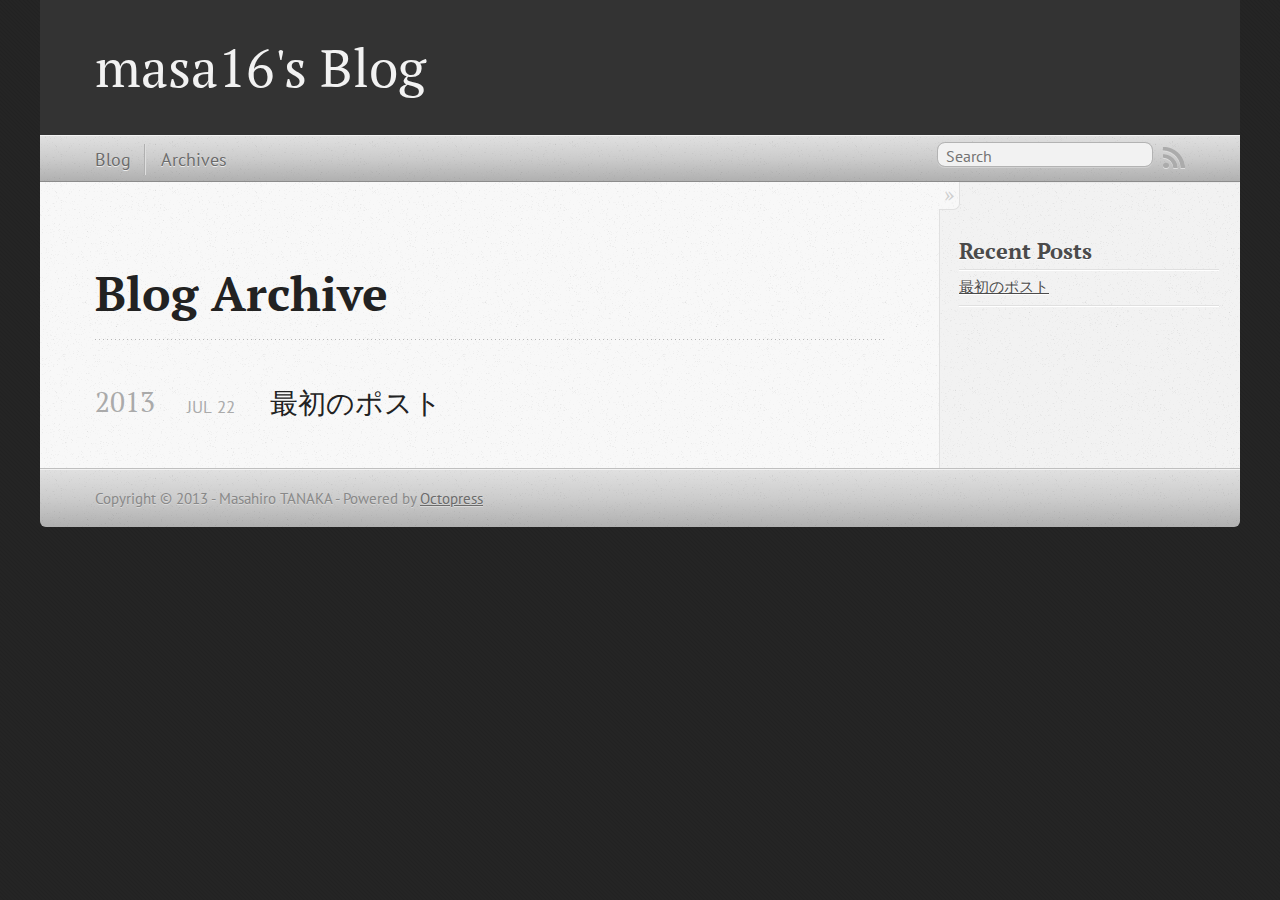
<file: blog/archives/index.html>
<!DOCTYPE html>
<!--[if IEMobile 7 ]><html class="no-js iem7"><![endif]-->
<!--[if lt IE 9]><html class="no-js lte-ie8"><![endif]-->
<!--[if (gt IE 8)|(gt IEMobile 7)|!(IEMobile)|!(IE)]><!--><html class="no-js" lang="en"><!--<![endif]-->
<head>
  <meta charset="utf-8">
  <title>Blog Archive - masa16's Blog</title>
  <meta name="author" content="Masahiro TANAKA">

  
  <meta name="description" content=" Blog Archive 2013 最初のポスト
Jul 22 2013 Recent Posts 最初のポスト ">
  

  <!-- http://t.co/dKP3o1e -->
  <meta name="HandheldFriendly" content="True">
  <meta name="MobileOptimized" content="320">
  <meta name="viewport" content="width=device-width, initial-scale=1">

  
  <link rel="canonical" href="http://masa16.github.io/blog/archives">
  <link href="/favicon.png" rel="icon">
  <link href="/stylesheets/screen.css" media="screen, projection" rel="stylesheet" type="text/css">
  <link href="/atom.xml" rel="alternate" title="masa16's Blog" type="application/atom+xml">
  <script src="/javascripts/modernizr-2.0.js"></script>
  <script src="//ajax.googleapis.com/ajax/libs/jquery/1.9.1/jquery.min.js"></script>
  <script>!window.jQuery && document.write(unescape('%3Cscript src="./javascripts/lib/jquery.min.js"%3E%3C/script%3E'))</script>
  <script src="/javascripts/octopress.js" type="text/javascript"></script>
  <!--Fonts from Google"s Web font directory at http://google.com/webfonts -->
<link href="http://fonts.googleapis.com/css?family=PT+Serif:regular,italic,bold,bolditalic" rel="stylesheet" type="text/css">
<link href="http://fonts.googleapis.com/css?family=PT+Sans:regular,italic,bold,bolditalic" rel="stylesheet" type="text/css">

  

</head>

<body   >
  <header role="banner"><hgroup>
  <h1><a href="/">masa16's Blog</a></h1>
  
</hgroup>

</header>
  <nav role="navigation"><ul class="subscription" data-subscription="rss">
  <li><a href="/atom.xml" rel="subscribe-rss" title="subscribe via RSS">RSS</a></li>
  
</ul>
  
<form action="http://google.com/search" method="get">
  <fieldset role="search">
    <input type="hidden" name="q" value="site:masa16.github.io" />
    <input class="search" type="text" name="q" results="0" placeholder="Search"/>
  </fieldset>
</form>
  
<ul class="main-navigation">
  <li><a href="/">Blog</a></li>
  <li><a href="/blog/archives">Archives</a></li>
</ul>

</nav>
  <div id="main">
    <div id="content">
      <div>
<article role="article">
  
  <header>
    <h1 class="entry-title">Blog Archive</h1>
    
  </header>
  
  <div id="blog-archives">



  
  <h2>2013</h2>

<article>
  
<h1><a href="/blog/2013/07/22/first-post/">最初のポスト</a></h1>
<time datetime="2013-07-22T15:12:00+09:00" pubdate><span class='month'>Jul</span> <span class='day'>22</span> <span class='year'>2013</span></time>


</article>

</div>

  
</article>

</div>

<aside class="sidebar">
  
    <section>
  <h1>Recent Posts</h1>
  <ul id="recent_posts">
    
      <li class="post">
        <a href="/blog/2013/07/22/first-post/">最初のポスト</a>
      </li>
    
  </ul>
</section>





  
</aside>


    </div>
  </div>
  <footer role="contentinfo"><p>
  Copyright &copy; 2013 - Masahiro TANAKA -
  <span class="credit">Powered by <a href="http://octopress.org">Octopress</a></span>
</p>

</footer>
  







  <script type="text/javascript">
    (function(){
      var twitterWidgets = document.createElement('script');
      twitterWidgets.type = 'text/javascript';
      twitterWidgets.async = true;
      twitterWidgets.src = '//platform.twitter.com/widgets.js';
      document.getElementsByTagName('head')[0].appendChild(twitterWidgets);
    })();
  </script>





</body>
</html>
</file>
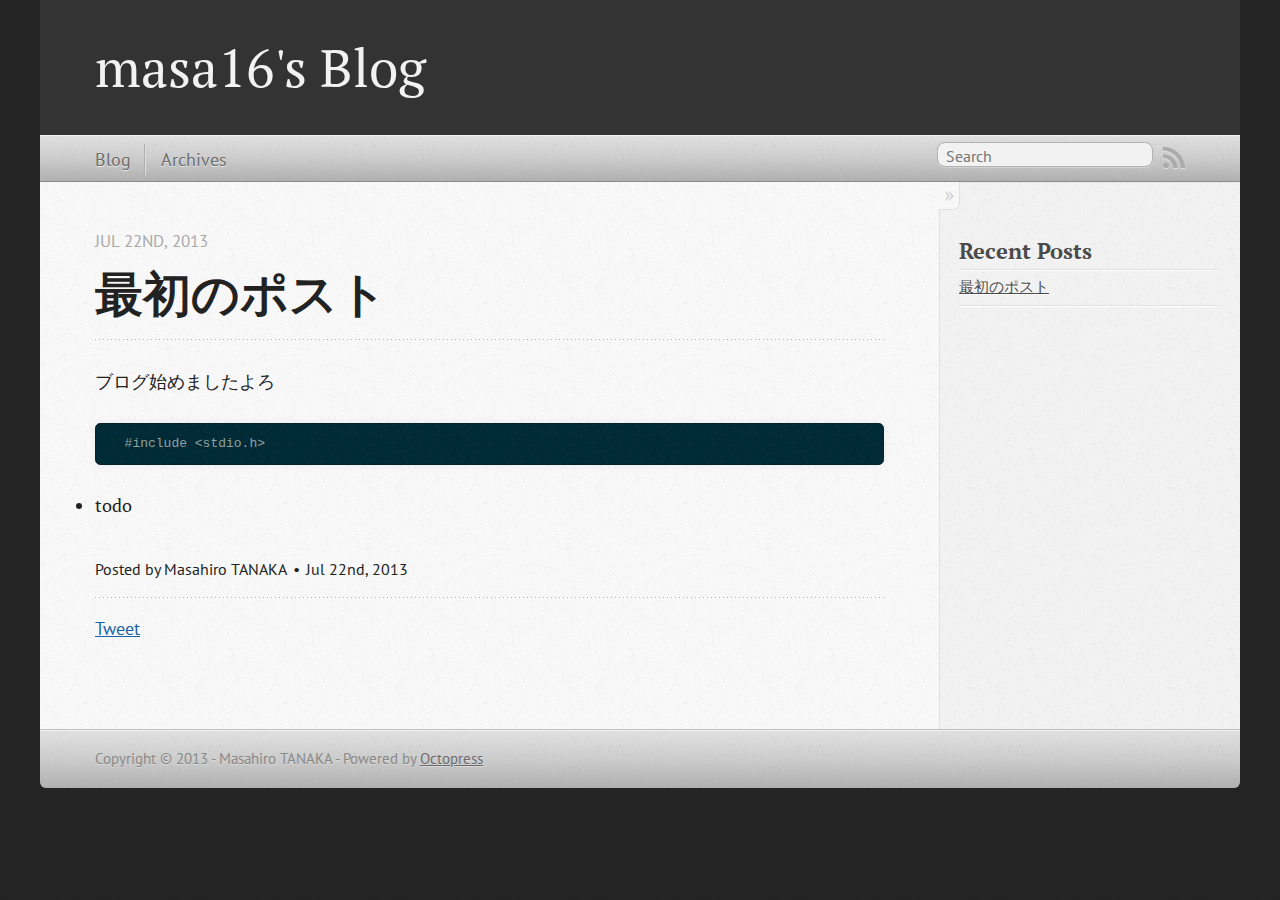
<file: blog/2013/07/22/first-post/index.html>
<!DOCTYPE html>
<!--[if IEMobile 7 ]><html class="no-js iem7"><![endif]-->
<!--[if lt IE 9]><html class="no-js lte-ie8"><![endif]-->
<!--[if (gt IE 8)|(gt IEMobile 7)|!(IEMobile)|!(IE)]><!--><html class="no-js" lang="en"><!--<![endif]-->
<head>
  <meta charset="utf-8">
  <title>最初のポスト - masa16's Blog</title>
  <meta name="author" content="Masahiro TANAKA">

  
  <meta name="description" content="ブログ始めましたよろ #include &lt;stdio.h&gt; todo ">
  

  <!-- http://t.co/dKP3o1e -->
  <meta name="HandheldFriendly" content="True">
  <meta name="MobileOptimized" content="320">
  <meta name="viewport" content="width=device-width, initial-scale=1">

  
  <link rel="canonical" href="http://masa16.github.io/blog/2013/07/22/first-post">
  <link href="/favicon.png" rel="icon">
  <link href="/stylesheets/screen.css" media="screen, projection" rel="stylesheet" type="text/css">
  <link href="/atom.xml" rel="alternate" title="masa16's Blog" type="application/atom+xml">
  <script src="/javascripts/modernizr-2.0.js"></script>
  <script src="//ajax.googleapis.com/ajax/libs/jquery/1.9.1/jquery.min.js"></script>
  <script>!window.jQuery && document.write(unescape('%3Cscript src="./javascripts/lib/jquery.min.js"%3E%3C/script%3E'))</script>
  <script src="/javascripts/octopress.js" type="text/javascript"></script>
  <!--Fonts from Google"s Web font directory at http://google.com/webfonts -->
<link href="http://fonts.googleapis.com/css?family=PT+Serif:regular,italic,bold,bolditalic" rel="stylesheet" type="text/css">
<link href="http://fonts.googleapis.com/css?family=PT+Sans:regular,italic,bold,bolditalic" rel="stylesheet" type="text/css">

  

</head>

<body   >
  <header role="banner"><hgroup>
  <h1><a href="/">masa16's Blog</a></h1>
  
</hgroup>

</header>
  <nav role="navigation"><ul class="subscription" data-subscription="rss">
  <li><a href="/atom.xml" rel="subscribe-rss" title="subscribe via RSS">RSS</a></li>
  
</ul>
  
<form action="http://google.com/search" method="get">
  <fieldset role="search">
    <input type="hidden" name="q" value="site:masa16.github.io" />
    <input class="search" type="text" name="q" results="0" placeholder="Search"/>
  </fieldset>
</form>
  
<ul class="main-navigation">
  <li><a href="/">Blog</a></li>
  <li><a href="/blog/archives">Archives</a></li>
</ul>

</nav>
  <div id="main">
    <div id="content">
      <div>
<article class="hentry" role="article">
  
  <header>
    
      <h1 class="entry-title">最初のポスト</h1>
    
    
      <p class="meta">
        








  


<time datetime="2013-07-22T15:12:00+09:00" pubdate data-updated="true">Jul 22<span>nd</span>, 2013</time>
        
      </p>
    
  </header>


<div class="entry-content"><p>ブログ始めましたよろ</p>

<pre><code>  #include &lt;stdio.h&gt;
</code></pre>

<ul>
<li>todo</li>
</ul>

</div>


  <footer>
    <p class="meta">
      
  

<span class="byline author vcard">Posted by <span class="fn">Masahiro TANAKA</span></span>

      








  


<time datetime="2013-07-22T15:12:00+09:00" pubdate data-updated="true">Jul 22<span>nd</span>, 2013</time>
      


    </p>
    
      <div class="sharing">
  
  <a href="//twitter.com/share" class="twitter-share-button" data-url="http://masa16.github.io/blog/2013/07/22/first-post/" data-via="masa16tanaka" data-counturl="http://masa16.github.io/blog/2013/07/22/first-post/" >Tweet</a>
  
  
  
</div>

    
    <p class="meta">
      
      
    </p>
  </footer>
</article>

</div>

<aside class="sidebar">
  
    <section>
  <h1>Recent Posts</h1>
  <ul id="recent_posts">
    
      <li class="post">
        <a href="/blog/2013/07/22/first-post/">最初のポスト</a>
      </li>
    
  </ul>
</section>





  
</aside>


    </div>
  </div>
  <footer role="contentinfo"><p>
  Copyright &copy; 2013 - Masahiro TANAKA -
  <span class="credit">Powered by <a href="http://octopress.org">Octopress</a></span>
</p>

</footer>
  







  <script type="text/javascript">
    (function(){
      var twitterWidgets = document.createElement('script');
      twitterWidgets.type = 'text/javascript';
      twitterWidgets.async = true;
      twitterWidgets.src = '//platform.twitter.com/widgets.js';
      document.getElementsByTagName('head')[0].appendChild(twitterWidgets);
    })();
  </script>





</body>
</html>
</file>
<file: stylesheets/screen.css>
html,body,div,span,applet,object,iframe,h1,h2,h3,h4,h5,h6,p,blockquote,pre,a,abbr,acronym,address,big,cite,code,del,dfn,em,img,ins,kbd,q,s,samp,small,strike,strong,sub,sup,tt,var,b,u,i,center,dl,dt,dd,ol,ul,li,fieldset,form,label,legend,table,caption,tbody,tfoot,thead,tr,th,td,article,aside,canvas,details,embed,figure,figcaption,footer,header,hgroup,menu,nav,output,ruby,section,summary,time,mark,audio,video{margin:0;padding:0;border:0;font:inherit;font-size:100%;vertical-align:baseline}html{line-height:1}ol,ul{list-style:none}table{border-collapse:collapse;border-spacing:0}caption,th,td{text-align:left;font-weight:normal;vertical-align:middle}q,blockquote{quotes:none}q:before,q:after,blockquote:before,blockquote:after{content:"";content:none}a img{border:none}article,aside,details,figcaption,figure,footer,header,hgroup,menu,nav,section,summary{display:block}a{color:#1863a1}a:visited{color:#751590}a:focus{color:#0181eb}a:hover{color:#0181eb}a:active{color:#01579f}aside.sidebar a{color:#1863a1}aside.sidebar a:focus{color:#0181eb}aside.sidebar a:hover{color:#0181eb}aside.sidebar a:active{color:#01579f}a{-webkit-transition:color 0.3s;-moz-transition:color 0.3s;-o-transition:color 0.3s;transition:color 0.3s}html{background:#252525 url('/images/line-tile.png?1374473304') top left}body>div{background:#f2f2f2 url('/images/noise.png?1374473304') top left;border-bottom:1px solid #bfbfbf}body>div>div{background:#f8f8f8 url('/images/noise.png?1374473304') top left;border-right:1px solid #e0e0e0}.heading,body>header h1,h1,h2,h3,h4,h5,h6{font-family:"PT Serif","Georgia","Helvetica Neue",Arial,sans-serif}.sans,body>header h2,article header p.meta,article>footer,#content .blog-index footer,html .gist .gist-file .gist-meta,#blog-archives a.category,#blog-archives time,aside.sidebar section,body>footer{font-family:"PT Sans","Helvetica Neue",Arial,sans-serif}.serif,body,#content .blog-index a[rel=full-article]{font-family:"PT Serif",Georgia,Times,"Times New Roman",serif}.mono,pre,code,tt,p code,li code{font-family:Menlo,Monaco,"Andale Mono","lucida console","Courier New",monospace}body>header h1{font-size:2.2em;font-family:"PT Serif","Georgia","Helvetica Neue",Arial,sans-serif;font-weight:normal;line-height:1.2em;margin-bottom:0.6667em}body>header h2{font-family:"PT Serif","Georgia","Helvetica Neue",Arial,sans-serif}body{line-height:1.5em;color:#222}h1{font-size:2.2em;line-height:1.2em}@media only screen and (min-width: 992px){body{font-size:1.15em}h1{font-size:2.6em;line-height:1.2em}}h1,h2,h3,h4,h5,h6{text-rendering:optimizelegibility;margin-bottom:1em;font-weight:bold}h2,section h1{font-size:1.5em}h3,section h2,section section h1{font-size:1.3em}h4,section h3,section section h2,section section section h1{font-size:1em}h5,section h4,section section h3{font-size:.9em}h6,section h5,section section h4,section section section h3{font-size:.8em}p,article blockquote,ul,ol{margin-bottom:1.5em}ul{list-style-type:disc}ul ul{list-style-type:circle;margin-bottom:0px}ul ul ul{list-style-type:square;margin-bottom:0px}ol{list-style-type:decimal}ol ol{list-style-type:lower-alpha;margin-bottom:0px}ol ol ol{list-style-type:lower-roman;margin-bottom:0px}ul,ul ul,ul ol,ol,ol ul,ol ol{margin-left:1.3em}ul ul,ul ol,ol ul,ol ol{margin-bottom:0em}strong{font-weight:bold}em{font-style:italic}sup,sub{font-size:0.75em;position:relative;display:inline-block;padding:0 .2em;line-height:.8em}sup{top:-.5em}sub{bottom:-.5em}a[rev='footnote']{font-size:.75em;padding:0 .3em;line-height:1}q{font-style:italic}q:before{content:"\201C"}q:after{content:"\201D"}em,dfn{font-style:italic}strong,dfn{font-weight:bold}del,s{text-decoration:line-through}abbr,acronym{border-bottom:1px dotted;cursor:help}hr{margin-bottom:0.2em}small{font-size:.8em}big{font-size:1.2em}article blockquote{font-style:italic;position:relative;font-size:1.2em;line-height:1.5em;padding-left:1em;border-left:4px solid rgba(170,170,170,0.5)}article blockquote cite{font-style:italic}article blockquote cite a{color:#aaa !important;word-wrap:break-word}article blockquote cite:before{content:'\2014';padding-right:.3em;padding-left:.3em;color:#aaa}@media only screen and (min-width: 992px){article blockquote{padding-left:1.5em;border-left-width:4px}}.pullquote-right:before,.pullquote-left:before{padding:0;border:none;content:attr(data-pullquote);float:right;width:45%;margin:.5em 0 1em 1.5em;position:relative;top:7px;font-size:1.4em;line-height:1.45em}.pullquote-left:before{float:left;margin:.5em 1.5em 1em 0}.force-wrap,article a,aside.sidebar a{white-space:-moz-pre-wrap;white-space:-pre-wrap;white-space:-o-pre-wrap;white-space:pre-wrap;word-wrap:break-word}.group,body>header,body>nav,body>footer,body #content>article,body #content>div>article,body #content>div>section,body div.pagination,aside.sidebar,#main,#content,.sidebar{*zoom:1}.group:after,body>header:after,body>nav:after,body>footer:after,body #content>article:after,body #content>div>section:after,body div.pagination:after,#main:after,#content:after,.sidebar:after{content:"";display:table;clear:both}body{-webkit-text-size-adjust:none;max-width:1200px;position:relative;margin:0 auto}body>header,body>nav,body>footer,body #content>article,body #content>div>article,body #content>div>section{padding-left:18px;padding-right:18px}@media only screen and (min-width: 480px){body>header,body>nav,body>footer,body #content>article,body #content>div>article,body #content>div>section{padding-left:25px;padding-right:25px}}@media only screen and (min-width: 768px){body>header,body>nav,body>footer,body #content>article,body #content>div>article,body #content>div>section{padding-left:35px;padding-right:35px}}@media only screen and (min-width: 992px){body>header,body>nav,body>footer,body #content>article,body #content>div>article,body #content>div>section{padding-left:55px;padding-right:55px}}body div.pagination{margin-left:18px;margin-right:18px}@media only screen and (min-width: 480px){body div.pagination{margin-left:25px;margin-right:25px}}@media only screen and (min-width: 768px){body div.pagination{margin-left:35px;margin-right:35px}}@media only screen and (min-width: 992px){body div.pagination{margin-left:55px;margin-right:55px}}body>header{font-size:1em;padding-top:1.5em;padding-bottom:1.5em}#content{overflow:hidden}#content>div,#content>article{width:100%}aside.sidebar{float:none;padding:0 18px 1px;background-color:#f7f7f7;border-top:1px solid #e0e0e0}.flex-content,article img,article video,article .flash-video,aside.sidebar img{max-width:100%;height:auto}.basic-alignment.left,article img.left,article video.left,article .left.flash-video,aside.sidebar img.left{float:left;margin-right:1.5em}.basic-alignment.right,article img.right,article video.right,article .right.flash-video,aside.sidebar img.right{float:right;margin-left:1.5em}.basic-alignment.center,article img.center,article video.center,article .center.flash-video,aside.sidebar img.center{display:block;margin:0 auto 1.5em}.basic-alignment.left,article img.left,article video.left,article .left.flash-video,aside.sidebar img.left,.basic-alignment.right,article img.right,article video.right,article .right.flash-video,aside.sidebar img.right{margin-bottom:.8em}.toggle-sidebar,.no-sidebar .toggle-sidebar{display:none}@media only screen and (min-width: 750px){body.sidebar-footer aside.sidebar{float:none;width:auto;clear:left;margin:0;padding:0 35px 1px;background-color:#f7f7f7;border-top:1px solid #eaeaea}body.sidebar-footer aside.sidebar section.odd,body.sidebar-footer aside.sidebar section.even{float:left;width:48%}body.sidebar-footer aside.sidebar section.odd{margin-left:0}body.sidebar-footer aside.sidebar section.even{margin-left:4%}body.sidebar-footer aside.sidebar.thirds section{width:30%;margin-left:5%}body.sidebar-footer aside.sidebar.thirds section.first{margin-left:0;clear:both}}body.sidebar-footer #content{margin-right:0px}body.sidebar-footer .toggle-sidebar{display:none}@media only screen and (min-width: 550px){body>header{font-size:1em}}@media only screen and (min-width: 750px){aside.sidebar{float:none;width:auto;clear:left;margin:0;padding:0 35px 1px;background-color:#f7f7f7;border-top:1px solid #eaeaea}aside.sidebar section.odd,aside.sidebar section.even{float:left;width:48%}aside.sidebar section.odd{margin-left:0}aside.sidebar section.even{margin-left:4%}aside.sidebar.thirds section{width:30%;margin-left:5%}aside.sidebar.thirds section.first{margin-left:0;clear:both}}@media only screen and (min-width: 768px){body{-webkit-text-size-adjust:auto}body>header{font-size:1.2em}#main{padding:0;margin:0 auto}#content{overflow:visible;margin-right:240px;position:relative}.no-sidebar #content{margin-right:0;border-right:0}.collapse-sidebar #content{margin-right:20px}#content>div,#content>article{padding-top:17.5px;padding-bottom:17.5px;float:left}aside.sidebar{width:210px;padding:0 15px 15px;background:none;clear:none;float:left;margin:0 -100% 0 0}aside.sidebar section{width:auto;margin-left:0}aside.sidebar section.odd,aside.sidebar section.even{float:none;width:auto;margin-left:0}.collapse-sidebar aside.sidebar{float:none;width:auto;clear:left;margin:0;padding:0 35px 1px;background-color:#f7f7f7;border-top:1px solid #eaeaea}.collapse-sidebar aside.sidebar section.odd,.collapse-sidebar aside.sidebar section.even{float:left;width:48%}.collapse-sidebar aside.sidebar section.odd{margin-left:0}.collapse-sidebar aside.sidebar section.even{margin-left:4%}.collapse-sidebar aside.sidebar.thirds section{width:30%;margin-left:5%}.collapse-sidebar aside.sidebar.thirds section.first{margin-left:0;clear:both}}@media only screen and (min-width: 992px){body>header{font-size:1.3em}#content{margin-right:300px}#content>div,#content>article{padding-top:27.5px;padding-bottom:27.5px}aside.sidebar{width:260px;padding:1.2em 20px 20px}.collapse-sidebar aside.sidebar{padding-left:55px;padding-right:55px}}@media only screen and (min-width: 768px){ul,ol{margin-left:0}}body>header{background:#333}body>header h1{display:inline-block;margin:0}body>header h1 a,body>header h1 a:visited,body>header h1 a:hover{color:#f2f2f2;text-decoration:none}body>header h2{margin:.2em 0 0;font-size:1em;color:#aaa;font-weight:normal}body>nav{position:relative;background-color:#ccc;background:url('/images/noise.png?1374473304'),-webkit-gradient(linear, 50% 0%, 50% 100%, color-stop(0%, #e0e0e0), color-stop(50%, #cccccc), color-stop(100%, #b0b0b0));background:url('/images/noise.png?1374473304'),-webkit-linear-gradient(#e0e0e0,#cccccc,#b0b0b0);background:url('/images/noise.png?1374473304'),-moz-linear-gradient(#e0e0e0,#cccccc,#b0b0b0);background:url('/images/noise.png?1374473304'),-o-linear-gradient(#e0e0e0,#cccccc,#b0b0b0);background:url('/images/noise.png?1374473304'),linear-gradient(#e0e0e0,#cccccc,#b0b0b0);border-top:1px solid #f2f2f2;border-bottom:1px solid #8c8c8c;padding-top:.35em;padding-bottom:.35em}body>nav form{-webkit-background-clip:padding;-moz-background-clip:padding;background-clip:padding-box;margin:0;padding:0}body>nav form .search{padding:.3em .5em 0;font-size:.85em;font-family:"PT Sans","Helvetica Neue",Arial,sans-serif;line-height:1.1em;width:95%;-webkit-border-radius:0.5em;-moz-border-radius:0.5em;-ms-border-radius:0.5em;-o-border-radius:0.5em;border-radius:0.5em;-webkit-background-clip:padding;-moz-background-clip:padding;background-clip:padding-box;-webkit-box-shadow:#d1d1d1 0 1px;-moz-box-shadow:#d1d1d1 0 1px;box-shadow:#d1d1d1 0 1px;background-color:#f2f2f2;border:1px solid #b3b3b3;color:#888}body>nav form .search:focus{color:#444;border-color:#80b1df;-webkit-box-shadow:#80b1df 0 0 4px,#80b1df 0 0 3px inset;-moz-box-shadow:#80b1df 0 0 4px,#80b1df 0 0 3px inset;box-shadow:#80b1df 0 0 4px,#80b1df 0 0 3px inset;background-color:#fff;outline:none}body>nav fieldset[role=search]{float:right;width:48%}body>nav fieldset.mobile-nav{float:left;width:48%}body>nav fieldset.mobile-nav select{width:100%;font-size:.8em;border:1px solid #888}body>nav ul{display:none}@media only screen and (min-width: 550px){body>nav{font-size:.9em}body>nav ul{margin:0;padding:0;border:0;overflow:hidden;*zoom:1;float:left;display:block;padding-top:.15em}body>nav ul li{list-style-image:none;list-style-type:none;margin-left:0;white-space:nowrap;display:inline;float:left;padding-left:0;padding-right:0}body>nav ul li:first-child,body>nav ul li.first{padding-left:0}body>nav ul li:last-child{padding-right:0}body>nav ul li.last{padding-right:0}body>nav ul.subscription{margin-left:.8em;float:right}body>nav ul.subscription li:last-child a{padding-right:0}body>nav ul li{margin:0}body>nav a{color:#6b6b6b;font-family:"PT Sans","Helvetica Neue",Arial,sans-serif;text-shadow:#ebebeb 0 1px;float:left;text-decoration:none;font-size:1.1em;padding:.1em 0;line-height:1.5em}body>nav a:visited{color:#6b6b6b}body>nav a:hover{color:#2b2b2b}body>nav li+li{border-left:1px solid #b0b0b0;margin-left:.8em}body>nav li+li a{padding-left:.8em;border-left:1px solid #dedede}body>nav form{float:right;text-align:left;padding-left:.8em;width:175px}body>nav form .search{width:93%;font-size:.95em;line-height:1.2em}body>nav ul[data-subscription$=email]+form{width:97px}body>nav ul[data-subscription$=email]+form .search{width:91%}body>nav fieldset.mobile-nav{display:none}body>nav fieldset[role=search]{width:99%}}@media only screen and (min-width: 992px){body>nav form{width:215px}body>nav ul[data-subscription$=email]+form{width:147px}}.no-placeholder body>nav .search{background:#f2f2f2 url('/images/search.png?1374473304') 0.3em 0.25em no-repeat;text-indent:1.3em}@media only screen and (min-width: 550px){.maskImage body>nav ul[data-subscription$=email]+form{width:123px}}@media only screen and (min-width: 992px){.maskImage body>nav ul[data-subscription$=email]+form{width:173px}}.maskImage ul.subscription{position:relative;top:.2em}.maskImage ul.subscription li,.maskImage ul.subscription a{border:0;padding:0}.maskImage a[rel=subscribe-rss]{position:relative;top:0px;text-indent:-999999em;background-color:#dedede;border:0;padding:0}.maskImage a[rel=subscribe-rss],.maskImage a[rel=subscribe-rss]:after{-webkit-mask-image:url('/images/rss.png?1374473304');-moz-mask-image:url('/images/rss.png?1374473304');-ms-mask-image:url('/images/rss.png?1374473304');-o-mask-image:url('/images/rss.png?1374473304');mask-image:url('/images/rss.png?1374473304');-webkit-mask-repeat:no-repeat;-moz-mask-repeat:no-repeat;-ms-mask-repeat:no-repeat;-o-mask-repeat:no-repeat;mask-repeat:no-repeat;width:22px;height:22px}.maskImage a[rel=subscribe-rss]:after{content:"";position:absolute;top:-1px;left:0;background-color:#ababab}.maskImage a[rel=subscribe-rss]:hover:after{background-color:#9e9e9e}.maskImage a[rel=subscribe-email]{position:relative;top:0px;text-indent:-999999em;background-color:#dedede;border:0;padding:0}.maskImage a[rel=subscribe-email],.maskImage a[rel=subscribe-email]:after{-webkit-mask-image:url('/images/email.png?1374473304');-moz-mask-image:url('/images/email.png?1374473304');-ms-mask-image:url('/images/email.png?1374473304');-o-mask-image:url('/images/email.png?1374473304');mask-image:url('/images/email.png?1374473304');-webkit-mask-repeat:no-repeat;-moz-mask-repeat:no-repeat;-ms-mask-repeat:no-repeat;-o-mask-repeat:no-repeat;mask-repeat:no-repeat;width:28px;height:22px}.maskImage a[rel=subscribe-email]:after{content:"";position:absolute;top:-1px;left:0;background-color:#ababab}.maskImage a[rel=subscribe-email]:hover:after{background-color:#9e9e9e}article{padding-top:1em}article header{position:relative;padding-top:2em;padding-bottom:1em;margin-bottom:1em;background:url('[data-uri]') bottom left repeat-x}article header h1{margin:0}article header h1 a{text-decoration:none}article header h1 a:hover{text-decoration:underline}article header p{font-size:.9em;color:#aaa;margin:0}article header p.meta{text-transform:uppercase;position:absolute;top:0}@media only screen and (min-width: 768px){article header{margin-bottom:1.5em;padding-bottom:1em;background:url('[data-uri]') bottom left repeat-x}}article h2{padding-top:0.8em;background:url('[data-uri]') top left repeat-x}.entry-content article h2:first-child,article header+h2{padding-top:0}article h2:first-child,article header+h2{background:none}article .feature{padding-top:.5em;margin-bottom:1em;padding-bottom:1em;background:url('[data-uri]') bottom left repeat-x;font-size:2.0em;font-style:italic;line-height:1.3em}article img,article video,article .flash-video{-webkit-border-radius:0.3em;-moz-border-radius:0.3em;-ms-border-radius:0.3em;-o-border-radius:0.3em;border-radius:0.3em;-webkit-box-shadow:rgba(0,0,0,0.15) 0 1px 4px;-moz-box-shadow:rgba(0,0,0,0.15) 0 1px 4px;box-shadow:rgba(0,0,0,0.15) 0 1px 4px;-webkit-box-sizing:border-box;-moz-box-sizing:border-box;box-sizing:border-box;border:#fff 0.5em solid}article video,article .flash-video{margin:0 auto 1.5em}article video{display:block;width:100%}article .flash-video>div{position:relative;display:block;padding-bottom:56.25%;padding-top:1px;height:0;overflow:hidden}article .flash-video>div iframe,article .flash-video>div object,article .flash-video>div embed{position:absolute;top:0;left:0;width:100%;height:100%}article>footer{padding-bottom:2.5em;margin-top:2em}article>footer p.meta{margin-bottom:.8em;font-size:.85em;clear:both;overflow:hidden}.blog-index article+article{background:url('[data-uri]') top left repeat-x}#content .blog-index{padding-top:0;padding-bottom:0}#content .blog-index article{padding-top:2em}#content .blog-index article header{background:none;padding-bottom:0}#content .blog-index article h1{font-size:2.2em}#content .blog-index article h1 a{color:inherit}#content .blog-index article h1 a:hover{color:#0181eb}#content .blog-index a[rel=full-article]{background:#ebebeb;display:inline-block;padding:.4em .8em;margin-right:.5em;text-decoration:none;color:#666;-webkit-transition:background-color 0.5s;-moz-transition:background-color 0.5s;-o-transition:background-color 0.5s;transition:background-color 0.5s}#content .blog-index a[rel=full-article]:hover{background:#0181eb;text-shadow:none;color:#f8f8f8}#content .blog-index footer{margin-top:1em}.separator,article>footer .byline+time:before,article>footer time+time:before,article>footer .comments:before,article>footer .byline ~ .categories:before{content:"\2022 ";padding:0 .4em 0 .2em;display:inline-block}#content div.pagination{text-align:center;font-size:.95em;position:relative;background:url('[data-uri]') top left repeat-x;padding-top:1.5em;padding-bottom:1.5em}#content div.pagination a{text-decoration:none;color:#aaa}#content div.pagination a.prev{position:absolute;left:0}#content div.pagination a.next{position:absolute;right:0}#content div.pagination a:hover{color:#0181eb}#content div.pagination a[href*=archive]:before,#content div.pagination a[href*=archive]:after{content:'\2014';padding:0 .3em}p.meta+.sharing{padding-top:1em;padding-left:0;background:url('[data-uri]') top left repeat-x}#fb-root{display:none}.highlight,html .gist .gist-file .gist-syntax .gist-highlight{border:1px solid #05232b !important}.highlight table td.code,html .gist .gist-file .gist-syntax .gist-highlight table td.code{width:100%}.highlight .line-numbers,html .gist .gist-file .gist-syntax .highlight .line_numbers{text-align:right;font-size:13px;line-height:1.45em;background:#073642 url('/images/noise.png?1374473304') top left !important;border-right:1px solid #00232c !important;-webkit-box-shadow:#083e4b -1px 0 inset;-moz-box-shadow:#083e4b -1px 0 inset;box-shadow:#083e4b -1px 0 inset;text-shadow:#021014 0 -1px;padding:.8em !important;-webkit-border-radius:0;-moz-border-radius:0;-ms-border-radius:0;-o-border-radius:0;border-radius:0}.highlight .line-numbers span,html .gist .gist-file .gist-syntax .highlight .line_numbers span{color:#586e75 !important}figure.code,.gist-file,pre{-webkit-box-shadow:rgba(0,0,0,0.06) 0 0 10px;-moz-box-shadow:rgba(0,0,0,0.06) 0 0 10px;box-shadow:rgba(0,0,0,0.06) 0 0 10px}figure.code .highlight pre,.gist-file .highlight pre,pre .highlight pre{-webkit-box-shadow:none;-moz-box-shadow:none;box-shadow:none}.gist .highlight *::-moz-selection,figure.code .highlight *::-moz-selection{background:#386774;color:inherit;text-shadow:#002b36 0 1px}.gist .highlight *::-webkit-selection,figure.code .highlight *::-webkit-selection{background:#386774;color:inherit;text-shadow:#002b36 0 1px}.gist .highlight *::selection,figure.code .highlight *::selection{background:#386774;color:inherit;text-shadow:#002b36 0 1px}html .gist .gist-file{margin-bottom:1.8em;position:relative;border:none;padding-top:26px !important}html .gist .gist-file .highlight{margin-bottom:0}html .gist .gist-file .gist-syntax{border-bottom:0 !important;background:none !important}html .gist .gist-file .gist-syntax .gist-highlight{background:#002b36 !important}html .gist .gist-file .gist-syntax .highlight pre{padding:0}html .gist .gist-file .gist-meta{padding:.6em 0.8em;border:1px solid #083e4b !important;color:#586e75;font-size:.7em !important;background:#073642 url('/images/noise.png?1374473304') top left;line-height:1.5em}html .gist .gist-file .gist-meta a{color:#75878b !important;text-decoration:none}html .gist .gist-file .gist-meta a:hover{text-decoration:underline}html .gist .gist-file .gist-meta a:hover{color:#93a1a1 !important}html .gist .gist-file .gist-meta a[href*='#file']{position:absolute;top:0;left:0;right:-10px;color:#474747 !important}html .gist .gist-file .gist-meta a[href*='#file']:hover{color:#1863a1 !important}html .gist .gist-file .gist-meta a[href*=raw]{top:.4em}pre{background:#002b36 url('/images/noise.png?1374473304') top left;-webkit-border-radius:0.4em;-moz-border-radius:0.4em;-ms-border-radius:0.4em;-o-border-radius:0.4em;border-radius:0.4em;border:1px solid #05232b;line-height:1.45em;font-size:13px;margin-bottom:2.1em;padding:.8em 1em;color:#93a1a1;overflow:auto}h3.filename+pre{-moz-border-radius-topleft:0px;-webkit-border-top-left-radius:0px;border-top-left-radius:0px;-moz-border-radius-topright:0px;-webkit-border-top-right-radius:0px;border-top-right-radius:0px}p code,li code{display:inline-block;white-space:no-wrap;background:#fff;font-size:.8em;line-height:1.5em;color:#555;border:1px solid #ddd;-webkit-border-radius:0.4em;-moz-border-radius:0.4em;-ms-border-radius:0.4em;-o-border-radius:0.4em;border-radius:0.4em;padding:0 .3em;margin:-1px 0}p pre code,li pre code{font-size:1em !important;background:none;border:none}.pre-code,html .gist .gist-file .gist-syntax .highlight pre,.highlight code{font-family:Menlo,Monaco,"Andale Mono","lucida console","Courier New",monospace !important;overflow:scroll;overflow-y:hidden;display:block;padding:.8em;overflow-x:auto;line-height:1.45em;background:#002b36 url('/images/noise.png?1374473304') top left !important;color:#93a1a1 !important}.pre-code span,html .gist .gist-file .gist-syntax .highlight pre span,.highlight code span{color:#93a1a1 !important}.pre-code span,html .gist .gist-file .gist-syntax .highlight pre span,.highlight code span{font-style:normal !important;font-weight:normal !important}.pre-code .c,html .gist .gist-file .gist-syntax .highlight pre .c,.highlight code .c{color:#586e75 !important;font-style:italic !important}.pre-code .cm,html .gist .gist-file .gist-syntax .highlight pre .cm,.highlight code .cm{color:#586e75 !important;font-style:italic !important}.pre-code .cp,html .gist .gist-file .gist-syntax .highlight pre .cp,.highlight code .cp{color:#586e75 !important;font-style:italic !important}.pre-code .c1,html .gist .gist-file .gist-syntax .highlight pre .c1,.highlight code .c1{color:#586e75 !important;font-style:italic !important}.pre-code .cs,html .gist .gist-file .gist-syntax .highlight pre .cs,.highlight code .cs{color:#586e75 !important;font-weight:bold !important;font-style:italic !important}.pre-code .err,html .gist .gist-file .gist-syntax .highlight pre .err,.highlight code .err{color:#dc322f !important;background:none !important}.pre-code .k,html .gist .gist-file .gist-syntax .highlight pre .k,.highlight code .k{color:#cb4b16 !important}.pre-code .o,html .gist .gist-file .gist-syntax .highlight pre .o,.highlight code .o{color:#93a1a1 !important;font-weight:bold !important}.pre-code .p,html .gist .gist-file .gist-syntax .highlight pre .p,.highlight code .p{color:#93a1a1 !important}.pre-code .ow,html .gist .gist-file .gist-syntax .highlight pre .ow,.highlight code .ow{color:#2aa198 !important;font-weight:bold !important}.pre-code .gd,html .gist .gist-file .gist-syntax .highlight pre .gd,.highlight code .gd{color:#93a1a1 !important;background-color:#372c34 !important;display:inline-block}.pre-code .gd .x,html .gist .gist-file .gist-syntax .highlight pre .gd .x,.highlight code .gd .x{color:#93a1a1 !important;background-color:#4d2d33 !important;display:inline-block}.pre-code .ge,html .gist .gist-file .gist-syntax .highlight pre .ge,.highlight code .ge{color:#93a1a1 !important;font-style:italic !important}.pre-code .gh,html .gist .gist-file .gist-syntax .highlight pre .gh,.highlight code .gh{color:#586e75 !important}.pre-code .gi,html .gist .gist-file .gist-syntax .highlight pre .gi,.highlight code .gi{color:#93a1a1 !important;background-color:#1a412b !important;display:inline-block}.pre-code .gi .x,html .gist .gist-file .gist-syntax .highlight pre .gi .x,.highlight code .gi .x{color:#93a1a1 !important;background-color:#355720 !important;display:inline-block}.pre-code .gs,html .gist .gist-file .gist-syntax .highlight pre .gs,.highlight code .gs{color:#93a1a1 !important;font-weight:bold !important}.pre-code .gu,html .gist .gist-file .gist-syntax .highlight pre .gu,.highlight code .gu{color:#6c71c4 !important}.pre-code .kc,html .gist .gist-file .gist-syntax .highlight pre .kc,.highlight code .kc{color:#859900 !important;font-weight:bold !important}.pre-code .kd,html .gist .gist-file .gist-syntax .highlight pre .kd,.highlight code .kd{color:#268bd2 !important}.pre-code .kp,html .gist .gist-file .gist-syntax .highlight pre .kp,.highlight code .kp{color:#cb4b16 !important;font-weight:bold !important}.pre-code .kr,html .gist .gist-file .gist-syntax .highlight pre .kr,.highlight code .kr{color:#d33682 !important;font-weight:bold !important}.pre-code .kt,html .gist .gist-file .gist-syntax .highlight pre .kt,.highlight code .kt{color:#2aa198 !important}.pre-code .n,html .gist .gist-file .gist-syntax .highlight pre .n,.highlight code .n{color:#268bd2 !important}.pre-code .na,html .gist .gist-file .gist-syntax .highlight pre .na,.highlight code .na{color:#268bd2 !important}.pre-code .nb,html .gist .gist-file .gist-syntax .highlight pre .nb,.highlight code .nb{color:#859900 !important}.pre-code .nc,html .gist .gist-file .gist-syntax .highlight pre .nc,.highlight code .nc{color:#d33682 !important}.pre-code .no,html .gist .gist-file .gist-syntax .highlight pre .no,.highlight code .no{color:#b58900 !important}.pre-code .nl,html .gist .gist-file .gist-syntax .highlight pre .nl,.highlight code .nl{color:#859900 !important}.pre-code .ne,html .gist .gist-file .gist-syntax .highlight pre .ne,.highlight code .ne{color:#268bd2 !important;font-weight:bold !important}.pre-code .nf,html .gist .gist-file .gist-syntax .highlight pre .nf,.highlight code .nf{color:#268bd2 !important;font-weight:bold !important}.pre-code .nn,html .gist .gist-file .gist-syntax .highlight pre .nn,.highlight code .nn{color:#b58900 !important}.pre-code .nt,html .gist .gist-file .gist-syntax .highlight pre .nt,.highlight code .nt{color:#268bd2 !important;font-weight:bold !important}.pre-code .nx,html .gist .gist-file .gist-syntax .highlight pre .nx,.highlight code .nx{color:#b58900 !important}.pre-code .vg,html .gist .gist-file .gist-syntax .highlight pre .vg,.highlight code .vg{color:#268bd2 !important}.pre-code .vi,html .gist .gist-file .gist-syntax .highlight pre .vi,.highlight code .vi{color:#268bd2 !important}.pre-code .nv,html .gist .gist-file .gist-syntax .highlight pre .nv,.highlight code .nv{color:#268bd2 !important}.pre-code .mf,html .gist .gist-file .gist-syntax .highlight pre .mf,.highlight code .mf{color:#2aa198 !important}.pre-code .m,html .gist .gist-file .gist-syntax .highlight pre .m,.highlight code .m{color:#2aa198 !important}.pre-code .mh,html .gist .gist-file .gist-syntax .highlight pre .mh,.highlight code .mh{color:#2aa198 !important}.pre-code .mi,html .gist .gist-file .gist-syntax .highlight pre .mi,.highlight code .mi{color:#2aa198 !important}.pre-code .s,html .gist .gist-file .gist-syntax .highlight pre .s,.highlight code .s{color:#2aa198 !important}.pre-code .sd,html .gist .gist-file .gist-syntax .highlight pre .sd,.highlight code .sd{color:#2aa198 !important}.pre-code .s2,html .gist .gist-file .gist-syntax .highlight pre .s2,.highlight code .s2{color:#2aa198 !important}.pre-code .se,html .gist .gist-file .gist-syntax .highlight pre .se,.highlight code .se{color:#dc322f !important}.pre-code .si,html .gist .gist-file .gist-syntax .highlight pre .si,.highlight code .si{color:#268bd2 !important}.pre-code .sr,html .gist .gist-file .gist-syntax .highlight pre .sr,.highlight code .sr{color:#2aa198 !important}.pre-code .s1,html .gist .gist-file .gist-syntax .highlight pre .s1,.highlight code .s1{color:#2aa198 !important}.pre-code div .gd,html .gist .gist-file .gist-syntax .highlight pre div .gd,.highlight code div .gd,.pre-code div .gd .x,html .gist .gist-file .gist-syntax .highlight pre div .gd .x,.highlight code div .gd .x,.pre-code div .gi,html .gist .gist-file .gist-syntax .highlight pre div .gi,.highlight code div .gi,.pre-code div .gi .x,html .gist .gist-file .gist-syntax .highlight pre div .gi .x,.highlight code div .gi .x{display:inline-block;width:100%}.highlight,.gist-highlight{margin-bottom:1.8em;background:#002b36;overflow-y:hidden;overflow-x:auto}.highlight pre,.gist-highlight pre{background:none;-webkit-border-radius:0px;-moz-border-radius:0px;-ms-border-radius:0px;-o-border-radius:0px;border-radius:0px;border:none;padding:0;margin-bottom:0}pre::-webkit-scrollbar,.highlight::-webkit-scrollbar,.gist-highlight::-webkit-scrollbar{height:.5em;background:rgba(255,255,255,0.15)}pre::-webkit-scrollbar-thumb:horizontal,.highlight::-webkit-scrollbar-thumb:horizontal,.gist-highlight::-webkit-scrollbar-thumb:horizontal{background:rgba(255,255,255,0.2);-webkit-border-radius:4px;border-radius:4px}.highlight code{background:#000}figure.code{background:none;padding:0;border:0;margin-bottom:1.5em}figure.code pre{margin-bottom:0}figure.code figcaption{position:relative}figure.code .highlight{margin-bottom:0}.code-title,html .gist .gist-file .gist-meta a[href*='#file'],h3.filename,figure.code figcaption{text-align:center;font-size:13px;line-height:2em;text-shadow:#cbcccc 0 1px 0;color:#474747;font-weight:normal;margin-bottom:0;-moz-border-radius-topleft:5px;-webkit-border-top-left-radius:5px;border-top-left-radius:5px;-moz-border-radius-topright:5px;-webkit-border-top-right-radius:5px;border-top-right-radius:5px;font-family:"Helvetica Neue", Arial, "Lucida Grande", "Lucida Sans Unicode", Lucida, sans-serif;background:#aaa url('/images/code_bg.png?1374473304') top repeat-x;border:1px solid #565656;border-top-color:#cbcbcb;border-left-color:#a5a5a5;border-right-color:#a5a5a5;border-bottom:0}.download-source,html .gist .gist-file .gist-meta a[href*=raw],figure.code figcaption a{position:absolute;right:.8em;text-decoration:none;color:#666 !important;z-index:1;font-size:13px;text-shadow:#cbcccc 0 1px 0;padding-left:3em}.download-source:hover,html .gist .gist-file .gist-meta a[href*=raw]:hover,figure.code figcaption a:hover{text-decoration:underline}#archive #content>div,#archive #content>div>article{padding-top:0}#blog-archives{color:#aaa}#blog-archives article{padding:1em 0 1em;position:relative;background:url('[data-uri]') bottom left repeat-x}#blog-archives article:last-child{background:none}#blog-archives article footer{padding:0;margin:0}#blog-archives h1{color:#222;margin-bottom:.3em}#blog-archives h2{display:none}#blog-archives h1{font-size:1.5em}#blog-archives h1 a{text-decoration:none;color:inherit;font-weight:normal;display:inline-block}#blog-archives h1 a:hover{text-decoration:underline}#blog-archives h1 a:hover{color:#0181eb}#blog-archives a.category,#blog-archives time{color:#aaa}#blog-archives .entry-content{display:none}#blog-archives time{font-size:.9em;line-height:1.2em}#blog-archives time .month,#blog-archives time .day{display:inline-block}#blog-archives time .month{text-transform:uppercase}#blog-archives p{margin-bottom:1em}#blog-archives a,#blog-archives .entry-content a{color:inherit}#blog-archives a:hover,#blog-archives .entry-content a:hover{color:#0181eb}#blog-archives a:hover{color:#0181eb}@media only screen and (min-width: 550px){#blog-archives article{margin-left:5em}#blog-archives h2{margin-bottom:.3em;font-weight:normal;display:inline-block;position:relative;top:-1px;float:left}#blog-archives h2:first-child{padding-top:.75em}#blog-archives time{position:absolute;text-align:right;left:0em;top:1.8em}#blog-archives .year{display:none}#blog-archives article{padding-left:4.5em;padding-bottom:.7em}#blog-archives a.category{line-height:1.1em}}#content>.category article{margin-left:0;padding-left:6.8em}#content>.category .year{display:inline}.side-shadow-border,aside.sidebar section h1,aside.sidebar li{-webkit-box-shadow:#fff 0 1px;-moz-box-shadow:#fff 0 1px;box-shadow:#fff 0 1px}aside.sidebar{overflow:hidden;color:#4b4b4b;text-shadow:#fff 0 1px}aside.sidebar section{font-size:.8em;line-height:1.4em;margin-bottom:1.5em}aside.sidebar section h1{margin:1.5em 0 0;padding-bottom:.2em;border-bottom:1px solid #e0e0e0}aside.sidebar section h1+p{padding-top:.4em}aside.sidebar img{-webkit-border-radius:0.3em;-moz-border-radius:0.3em;-ms-border-radius:0.3em;-o-border-radius:0.3em;border-radius:0.3em;-webkit-box-shadow:rgba(0,0,0,0.15) 0 1px 4px;-moz-box-shadow:rgba(0,0,0,0.15) 0 1px 4px;box-shadow:rgba(0,0,0,0.15) 0 1px 4px;-webkit-box-sizing:border-box;-moz-box-sizing:border-box;box-sizing:border-box;border:#fff 0.3em solid}aside.sidebar ul{margin-bottom:0.5em;margin-left:0}aside.sidebar li{list-style:none;padding:.5em 0;margin:0;border-bottom:1px solid #e0e0e0}aside.sidebar li p:last-child{margin-bottom:0}aside.sidebar a{color:inherit;-webkit-transition:color 0.5s;-moz-transition:color 0.5s;-o-transition:color 0.5s;transition:color 0.5s}aside.sidebar:hover a{color:#1863a1}aside.sidebar:hover a:hover{color:#0181eb}.aside-alt-link,#pinboard_linkroll .pin-tag{color:#7e7e7e}.aside-alt-link:hover,#pinboard_linkroll .pin-tag:hover{color:#0181eb}@media only screen and (min-width: 768px){.toggle-sidebar{outline:none;position:absolute;right:-10px;top:0;bottom:0;display:inline-block;text-decoration:none;color:#cecece;width:9px;cursor:pointer}.toggle-sidebar:hover{background:#e9e9e9;background:-webkit-gradient(linear, 0% 50%, 100% 50%, color-stop(0%, rgba(224,224,224,0.5)), color-stop(100%, rgba(224,224,224,0)));background:-webkit-linear-gradient(left, rgba(224,224,224,0.5),rgba(224,224,224,0));background:-moz-linear-gradient(left, rgba(224,224,224,0.5),rgba(224,224,224,0));background:-o-linear-gradient(left, rgba(224,224,224,0.5),rgba(224,224,224,0));background:linear-gradient(left, rgba(224,224,224,0.5),rgba(224,224,224,0))}.toggle-sidebar:after{position:absolute;right:-11px;top:0;width:20px;font-size:1.2em;line-height:1.1em;padding-bottom:.15em;-moz-border-radius-bottomright:0.3em;-webkit-border-bottom-right-radius:0.3em;border-bottom-right-radius:0.3em;text-align:center;background:#f8f8f8 url('/images/noise.png?1374473304') top left;border-bottom:1px solid #e0e0e0;border-right:1px solid #e0e0e0;content:"\00BB";text-indent:-1px}.collapse-sidebar .toggle-sidebar{text-indent:0px;right:-20px;width:19px}.collapse-sidebar .toggle-sidebar:hover{background:#e9e9e9}.collapse-sidebar .toggle-sidebar:after{border-left:1px solid #e0e0e0;text-shadow:#fff 0 1px;content:"\00AB";left:0px;right:0;text-align:center;text-indent:0;border:0;border-right-width:0;background:none}}.googleplus h1{-moz-box-shadow:none !important;-webkit-box-shadow:none !important;-o-box-shadow:none !important;box-shadow:none !important;border-bottom:0px none !important}.googleplus a{text-decoration:none;white-space:normal !important;line-height:32px}.googleplus a img{float:left;margin-right:0.5em;border:0 none}.googleplus-hidden{position:absolute;top:-1000em;left:-1000em}#pinboard_linkroll .pin-title,#pinboard_linkroll .pin-description{display:block;margin-bottom:.5em}#pinboard_linkroll .pin-tag{text-decoration:none}#pinboard_linkroll .pin-tag:hover{text-decoration:underline}#pinboard_linkroll .pin-tag:after{content:','}#pinboard_linkroll .pin-tag:last-child:after{content:''}.delicious-posts a.delicious-link{margin-bottom:.5em;display:block}.delicious-posts p{font-size:1em}body>footer{font-size:.8em;color:#888;text-shadow:#d9d9d9 0 1px;background-color:#ccc;background:url('/images/noise.png?1374473304'),-webkit-gradient(linear, 50% 0%, 50% 100%, color-stop(0%, #e0e0e0), color-stop(50%, #cccccc), color-stop(100%, #b0b0b0));background:url('/images/noise.png?1374473304'),-webkit-linear-gradient(#e0e0e0,#cccccc,#b0b0b0);background:url('/images/noise.png?1374473304'),-moz-linear-gradient(#e0e0e0,#cccccc,#b0b0b0);background:url('/images/noise.png?1374473304'),-o-linear-gradient(#e0e0e0,#cccccc,#b0b0b0);background:url('/images/noise.png?1374473304'),linear-gradient(#e0e0e0,#cccccc,#b0b0b0);border-top:1px solid #f2f2f2;position:relative;padding-top:1em;padding-bottom:1em;margin-bottom:3em;-moz-border-radius-bottomleft:0.4em;-webkit-border-bottom-left-radius:0.4em;border-bottom-left-radius:0.4em;-moz-border-radius-bottomright:0.4em;-webkit-border-bottom-right-radius:0.4em;border-bottom-right-radius:0.4em;z-index:1}body>footer a{color:#6b6b6b}body>footer a:visited{color:#6b6b6b}body>footer a:hover{color:#484848}body>footer p:last-child{margin-bottom:0}
</file>
